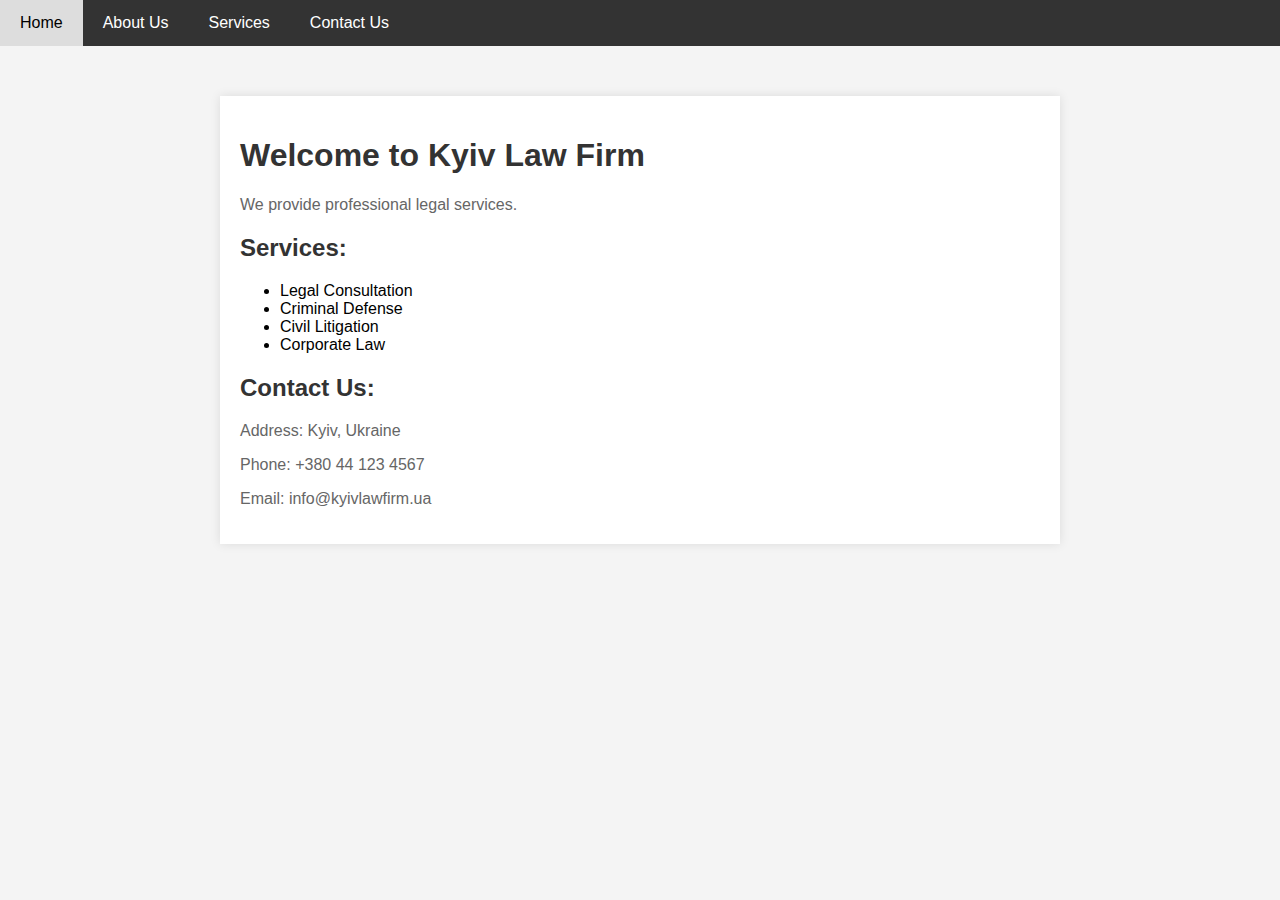
<file: index.html>
<!DOCTYPE html>
<html lang="en">
<head>
    <meta charset="UTF-8">
    <meta name="viewport" content="width=device-width, initial-scale=1.0">
    <title>Kyiv Law Firm</title>
    <style>
        body {
            font-family: Arial, sans-serif;
            margin: 0;
            padding: 0;
            background-color: #f4f4f4;
        }
        .navbar {
            background-color: #333;
            overflow: hidden;
        }
        .navbar a {
            float: left;
            display: block;
            color: white;
            text-align: center;
            padding: 14px 20px;
            text-decoration: none;
        }
        .navbar a:hover {
            background-color: #ddd;
            color: black;
        }
        .container {
            max-width: 800px;
            margin: 50px auto;
            background: #fff;
            padding: 20px;
            box-shadow: 0 0 10px rgba(0, 0, 0, 0.1);
        }
        h1, h2 {
            color: #333;
        }
        p {
            color: #666;
        }
    </style>
</head>
<body>
<div class="navbar">
    <a href="#">Home</a>
    <a href="#">About Us</a>
    <a href="#">Services</a>
    <a href="#">Contact Us</a>
</div>
<div class="container">
    <h1>Welcome to Kyiv Law Firm</h1>
    <p>We provide professional legal services.</p>
    <h2>Services:</h2>
    <ul>
        <li>Legal Consultation</li>
        <li>Criminal Defense</li>
        <li>Civil Litigation</li>
        <li>Corporate Law</li>
    </ul>
    <h2>Contact Us:</h2>
    <p>Address: Kyiv, Ukraine</p>
    <p>Phone: +380 44 123 4567</p>
    <p>Email: info@kyivlawfirm.ua</p>
</div>
</body>
</html>
</file>
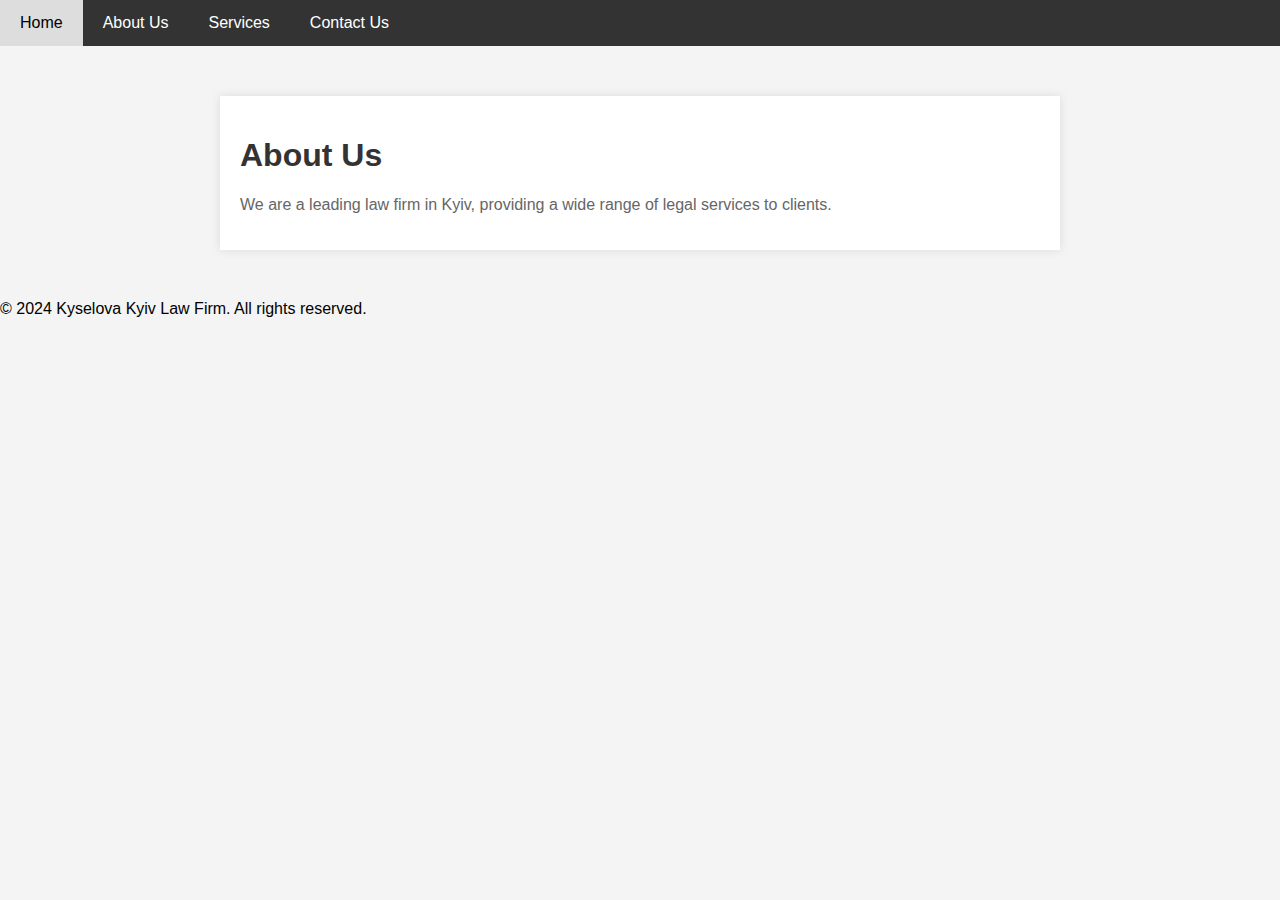
<file: about.html>
<!DOCTYPE html>
<html lang="en">
<head>
    <meta charset="UTF-8">
    <meta name="viewport" content="width=device-width, initial-scale=1.0">
    <title>About Us - Kyselova Kyiv Law Firm</title>
    <link rel="stylesheet" href="styles.css">
</head>
<body>
<div class="navbar">
    <a href="index.html">Home</a>
    <a href="about.html">About Us</a>
    <a href="services.html">Services</a>
    <a href="contact.html">Contact Us</a>
</div>
<div class="container">
    <h1>About Us</h1>
    <p>We are a leading law firm in Kyiv, providing a wide range of legal services to clients.</p>
</div>
<footer>
    &copy; 2024 Kyselova Kyiv Law Firm. All rights reserved.
</footer>
</body>
</html>
</file>
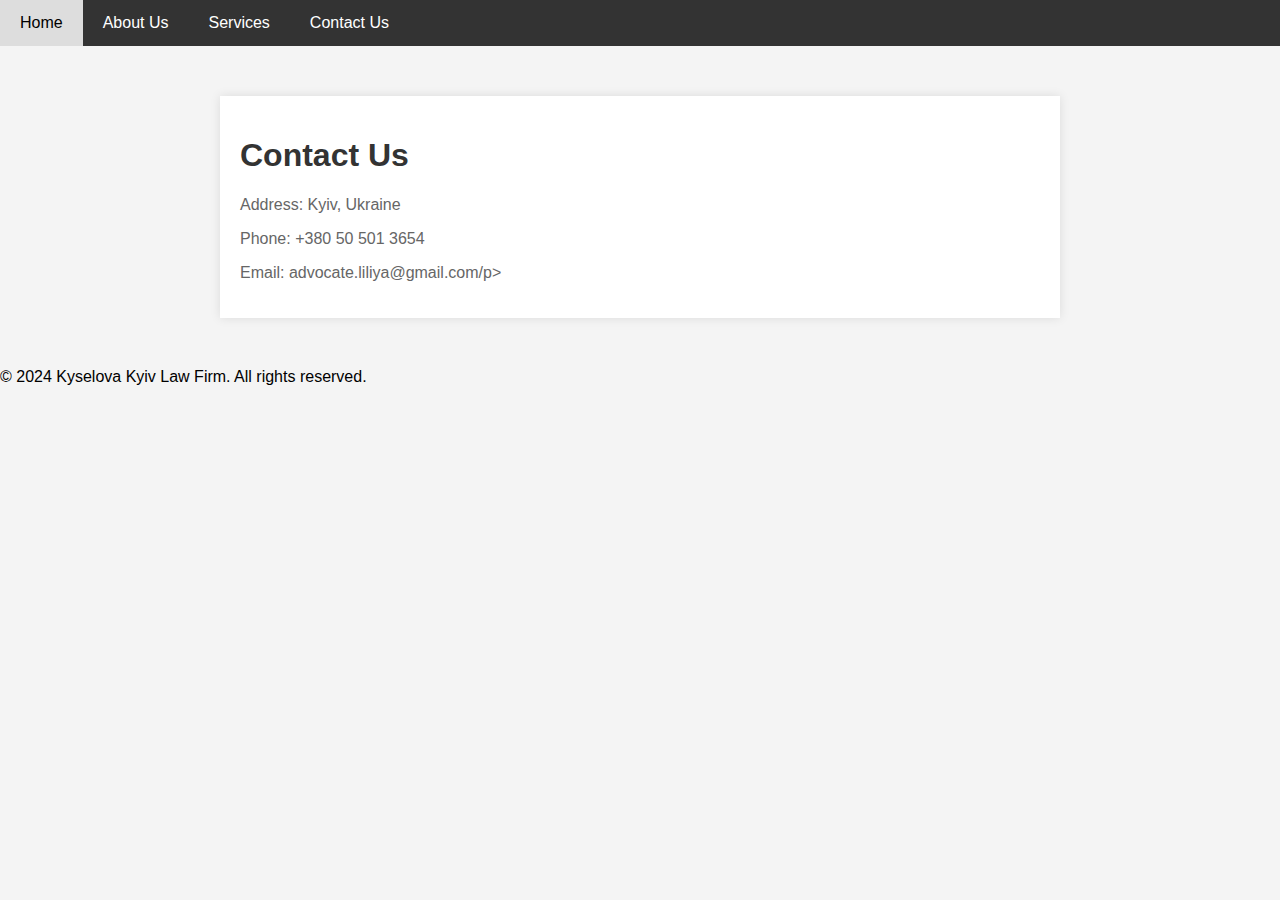
<file: contact.html>
<!DOCTYPE html>
<html lang="en">
<head>
    <meta charset="UTF-8">
    <meta name="viewport" content="width=device-width, initial-scale=1.0">
    <title>Contact Us - Kyselova Kyiv Law Firm</title>
    <link rel="stylesheet" href="styles.css">
</head>
<body>
<div class="navbar">
    <a href="index.html">Home</a>
    <a href="about.html">About Us</a>
    <a href="services.html">Services</a>
    <a href="contact.html" class="active">Contact Us</a>
</div>
<div class="container">
    <h1>Contact Us</h1>
    <p>Address: Kyiv, Ukraine</p>
    <p>Phone: +380 50 501 3654</p>
    <p>Email: advocate.liliya@gmail.com/p>
</div>
<footer class="footer">
    &copy; 2024 Kyselova Kyiv Law Firm. All rights reserved.
</footer>
</body>
</html>
</file>
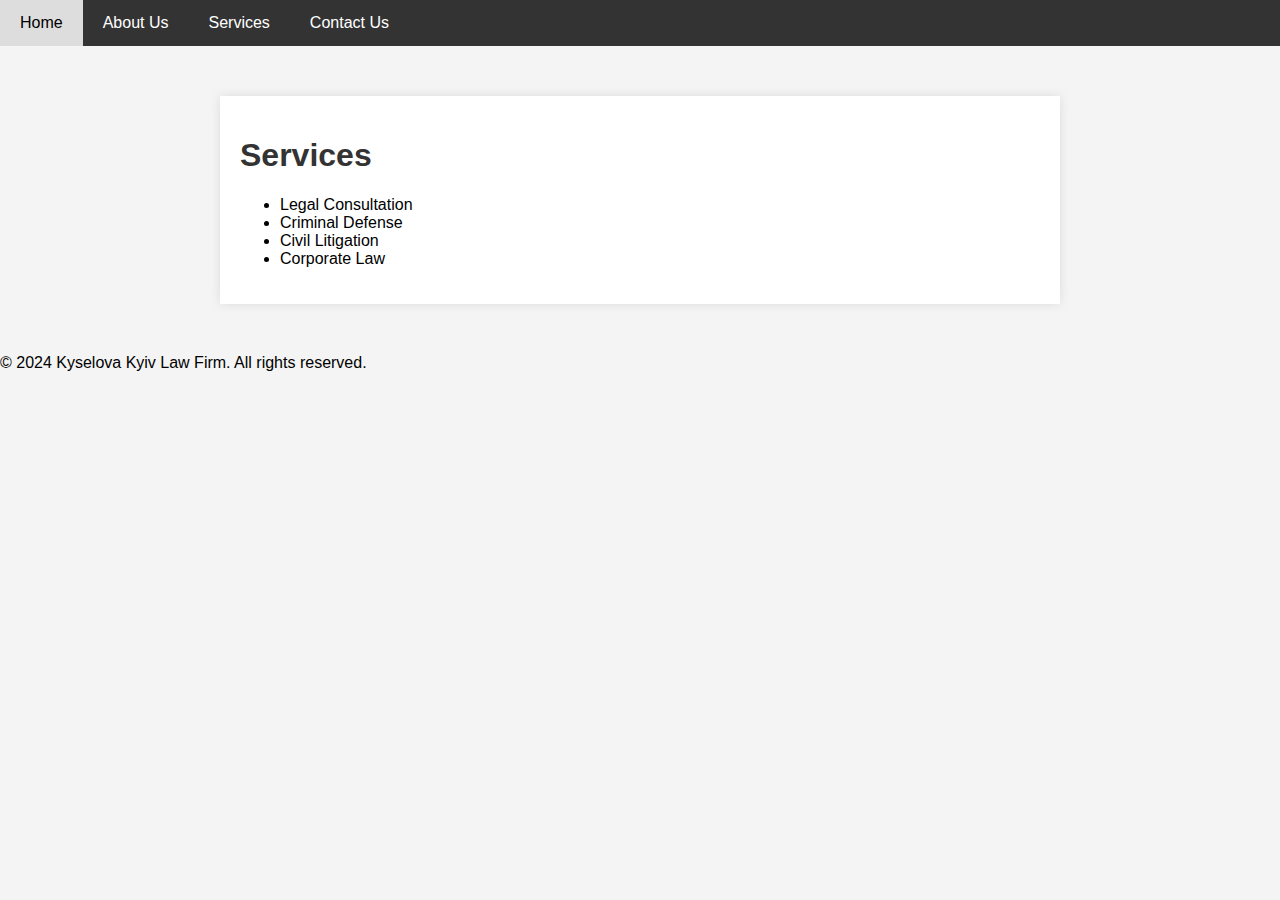
<file: services.html>
<!DOCTYPE html>
<html lang="en">
<head>
    <meta charset="UTF-8">
    <meta name="viewport" content="width=device-width, initial-scale=1.0">
    <title>Services - Kyselova Kyiv Law Firm</title>
    <link rel="stylesheet" href="styles.css">
</head>
<body>
<div class="navbar">
    <a href="index.html">Home</a>
    <a href="about.html">About Us</a>
    <a href="services.html">Services</a>
    <a href="contact.html">Contact Us</a>
</div>
<div class="container">
    <h1>Services</h1>
    <ul>
        <li>Legal Consultation</li>
        <li>Criminal Defense</li>
        <li>Civil Litigation</li>
        <li>Corporate Law</li>
    </ul>
</div>
<footer>
    &copy; 2024 Kyselova Kyiv Law Firm. All rights reserved.
</footer>
</body>
</html>
</file>
<file: styles.css>
body {
    font-family: Arial, sans-serif;
    margin: 0;
    padding: 0;
    background-color: #f4f4f4;
}
.navbar {
    background-color: #333;
    overflow: hidden;
}
.navbar a {
    float: left;
    display: block;
    color: white;
    text-align: center;
    padding: 14px 20px;
    text-decoration: none;
}
.navbar a:hover {
    background-color: #ddd;
    color: black;
}
.container {
    max-width: 800px;
    margin: 50px auto;
    background: #fff;
    padding: 20px;
    box-shadow: 0 0 10px rgba(0, 0, 0, 0.1);
}
h1, h2 {
    color: #333;
}
p {
    color: #666;
}
</file>
